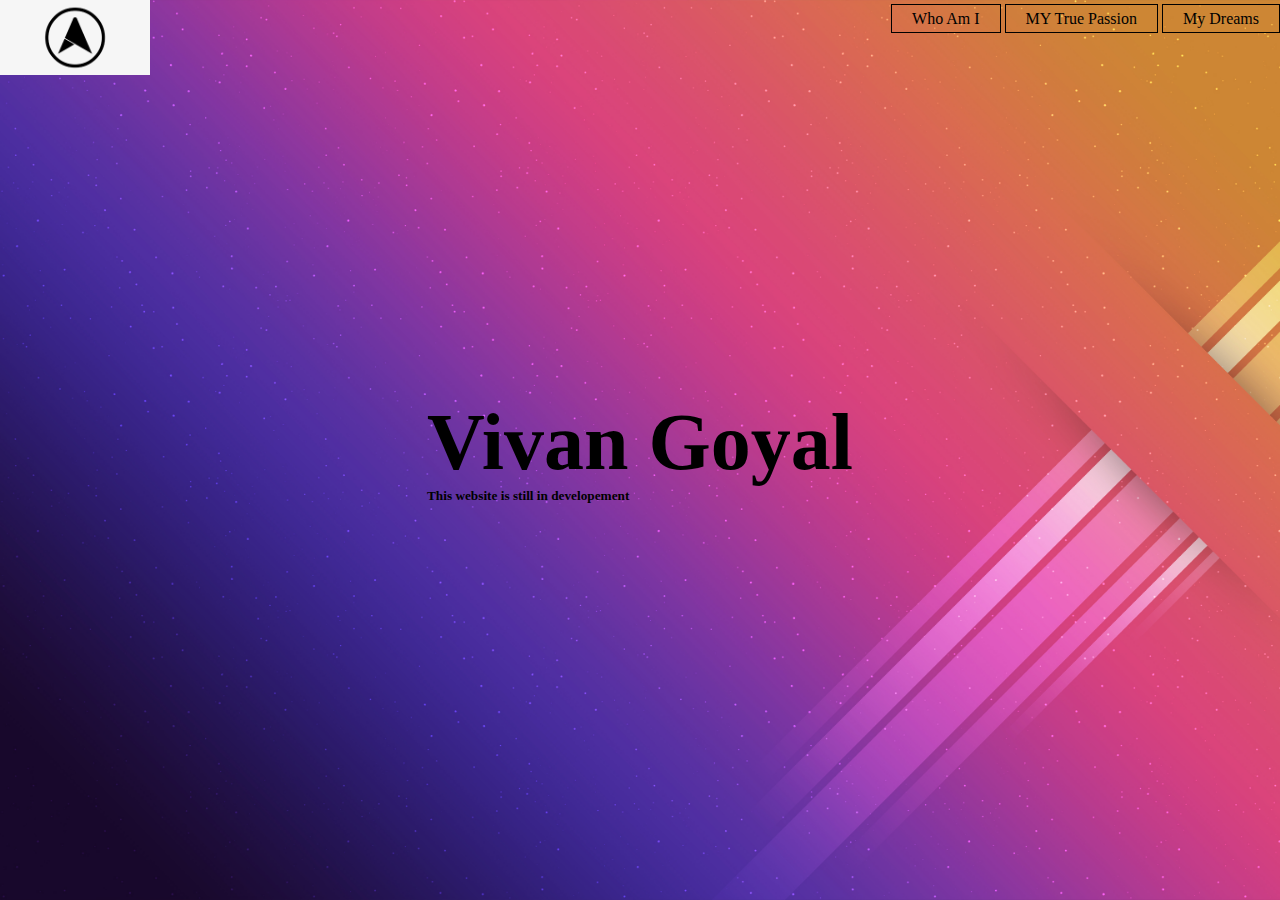
<file: index.html>
<!DOCTYPE html>
<html lang="en">
<head>
    <meta charset="UTF-8">
    <meta http-equiv="X-UA-Compatible" content="IE=edge">
    <meta name="viewport" content="width=device-width, initial-scale=1.0">
    <title>It's Me</title>
    <link rel="stylesheet" type="text/css" href="css/style.css">
</head>
<body>
    <header>
        <div class="main">
            <div class="logo">
                <img src="logo.png">
            </div>
            <ul>
                <li>
                    <a href="who.html">Who Am I    </a>
                </li>
                <li>
                    <a href="#">MY True Passion   </a>
                </li>
                <li>
                    <a href="#">My Dreams</a>
                </li>
            </ul>
        </div>
        <div class="title">
            <h1>Vivan Goyal</h1>
            <h5>This website is still in developement</h5>
            
        </div>
        </div>
    </header>
</body>
</html>
</file>
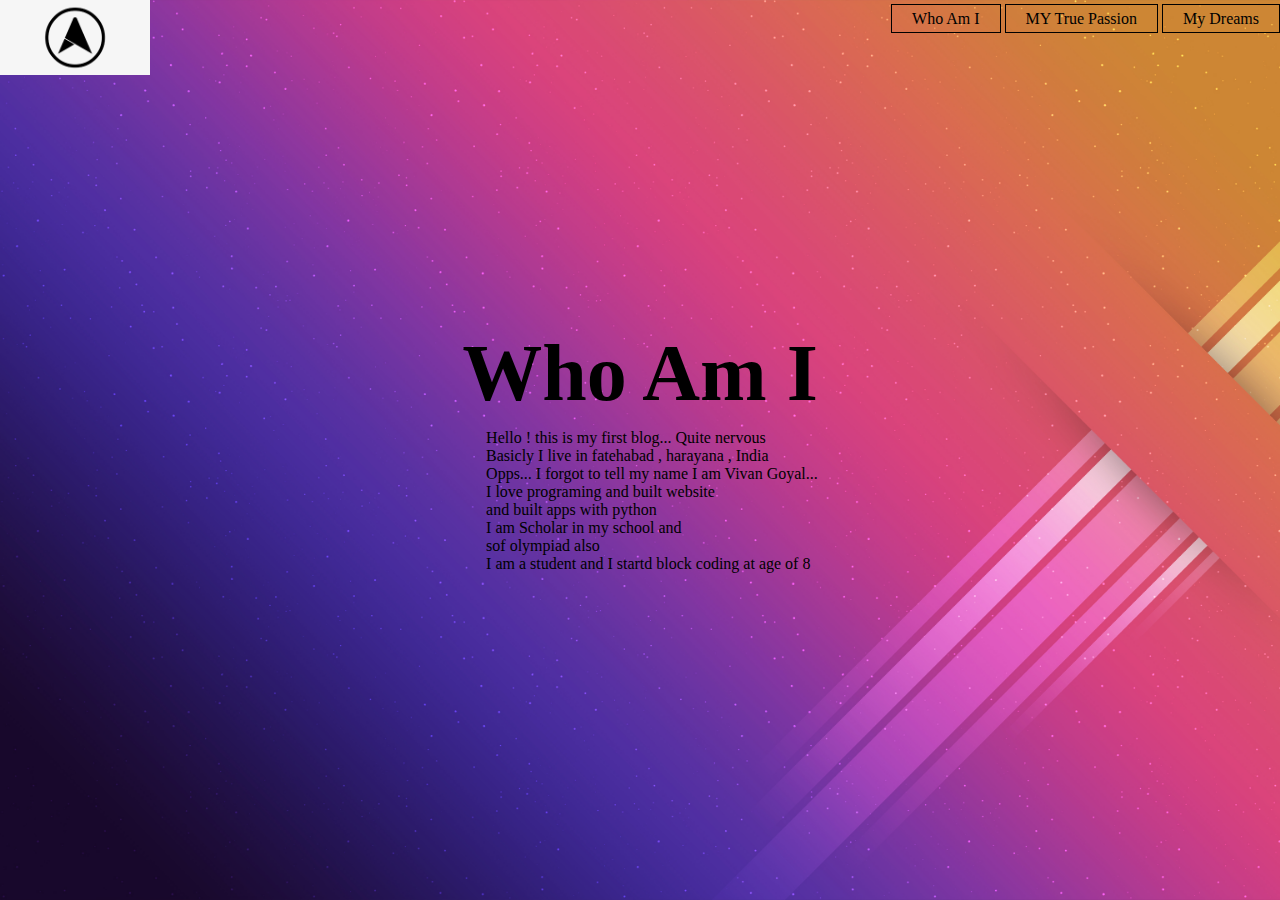
<file: who.html>
<!DOCTYPE html>
<html lang="en">
<head>
    <meta charset="UTF-8">
    <meta http-equiv="X-UA-Compatible" content="IE=edge">
    <meta name="viewport" content="width=device-width, initial-scale=1.0">
    <title>Who Am I</title>
    <link rel="stylesheet" type="text/css" href="css/who sty.css">
</head>
<body>
    <header>
        <div class="main">
            <div class="logo">
                <img src="logo.png">
            </div>
            <ul>
                <li>
                    <a href="who.html">Who Am I    </a>
                </li>
                <li>
                    <a href="#">MY True Passion   </a>
                </li>
                <li>
                    <a href="#">My Dreams</a>
                </li>
            </ul>
        </div>
        <div class="title">
            <h1>Who Am I</h1>
            <ul type="disc">
                <li>Hello ! this is my first blog... Quite nervous</li><br>
                <li>Basicly I live in fatehabad , harayana , India</li><br>
                <li>Opps... I forgot to tell my name I am Vivan Goyal...
                </li><br>
                <li>I love programing and built website<br>and built 
                    apps with python
                </li><br>
                <li>I am Scholar in my school and<br>sof olympiad also</li><br>
                <li>I am a student and I startd block coding at<bt> age of 8</bt></li>
            </ul>
        </div>
        </div>
    </header>
</body>
</html>
</file>
<file: css/style.css>
*{
    margin: 0;
    padding: 0;
    font-family: Century Gothic;
}
header{
    background-image: url(../1.jpg);
    height: 100vh;
    background-size: cover;
    background-position: center;
}
ul{
    float: right;
    list-style-type: disc;
    margin-top: 10px;
}
ul li{
    display: inline-block;
}
ul li a{
    text-decoration: none;
    color:black ;
    padding: 5px 20px;
    border: 1px solid  black;
    transition: 0.9s ease;
}
ul li a:hover{
    background-color: black;
    color: rgb(255, 255, 255);
}
.logo img{
    float: left;
    width: 150px;
    height: auto;
}
.main{
    max-width: 1400px;
    max-height: auto;
}
.title{
    position: absolute;
    top: 50%;
    left: 50%;
    transform: translate(-50%,-50%);
}
.title h1{
    color: black;
    font-size: 500%;
}
</file>
<file: css/who sty.css>
*{
    margin: 0;
    padding: 0;
    font-family: Century Gothic;
}
header{
    background-image: url(../1.jpg);
    height: 100vh;
    background-size: cover;
    background-position: center;
}
ul{
    float: right;
    list-style-type: disc;
    margin-top: 10px;
}
ul li{
    display: inline-block;
}
ul li a{
    text-decoration: none;
    color:black ;
    padding: 5px 20px;
    border: 1px solid  black;
    transition: 0.9s ease;
}
ul li a:hover{
    background-color: black;
    color: rgb(255, 255, 255);
}
.logo img{
    float: left;
    width: 150px;
    height: auto;
}
.main{
    max-width: 1400px;
    max-height: auto;
}
.title{
    position: absolute;
    top: 50%;
    left: 50%;
    transform: translate(-50%,-50%);
}
.title h1{
    color: black;
    font-size: 500%;
}
</file>
